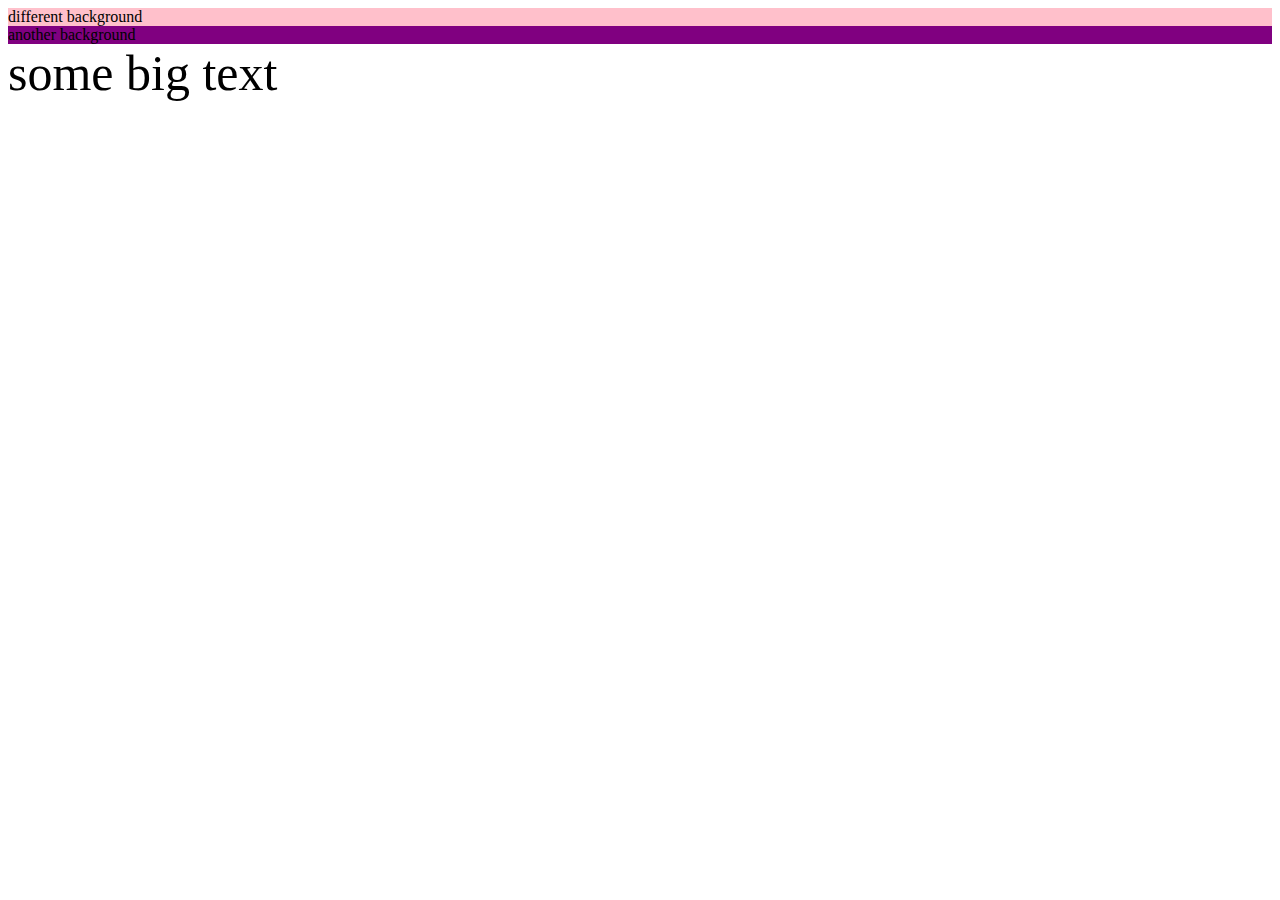
<file: decode/01_html-css/problem7/index.html>
<html>

<head>
    <link rel="stylesheet" type="text/css" href="style.css">
</head>
<style>
    .big{
        font-size: 50px;
    }
</style>
<body>
    <div class="pinkdiv">
        different background
    </div>
    <div class="purple">
        another background
    </div>
    <div class="big">
        some big text
    </div>
</body>

</html>
</file>
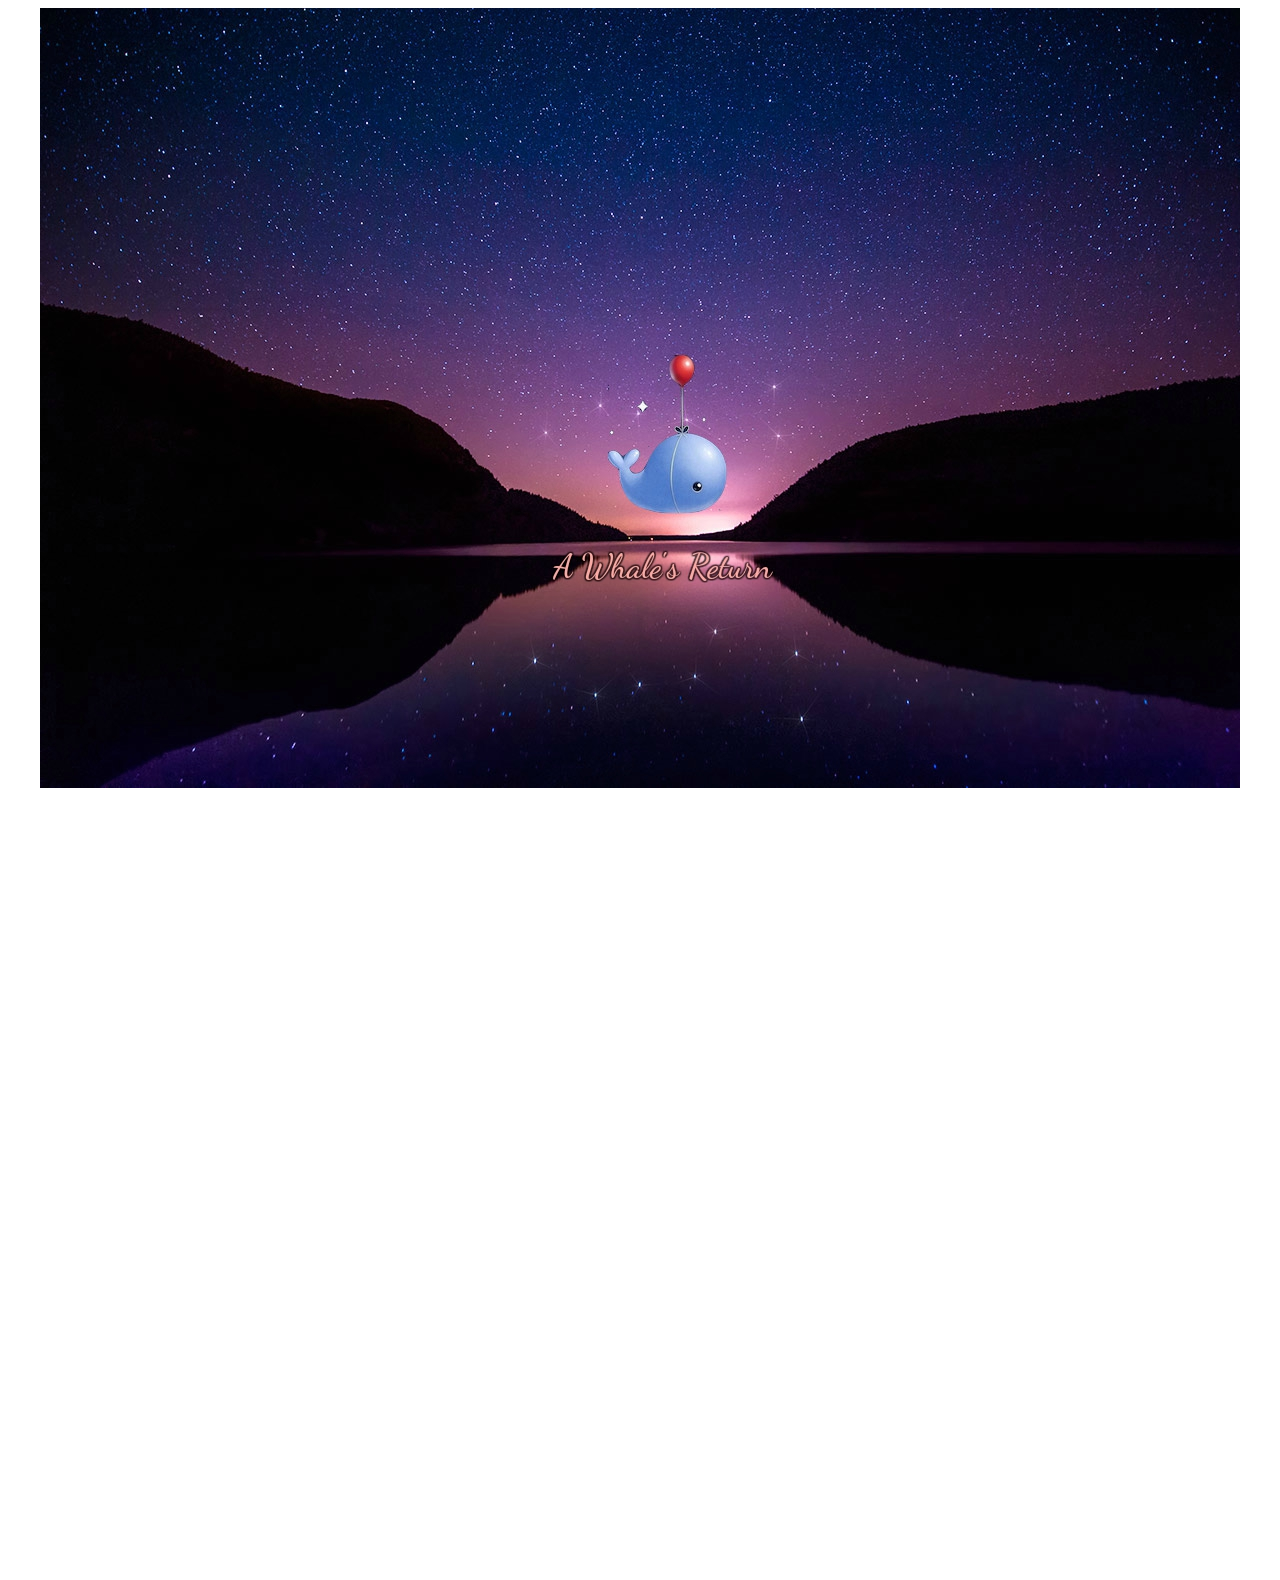
<file: decode/05_oop-game-project/tomFireTruckery/index.html>
<!doctype html>
<html lang="en">

        <style> #app{
            text-align: center;
        } 
            #Opening_img{
                display: block;
            margin-left: auto;
            margin-right: auto;
            }
            
        </style>

        <head>
            <meta charset="UTF-8">
            <meta http-equiv="X-UA-Compatible" content="ie=edge">
            <title>Exploding Kittens</title>
        </head>

        <body id = "main">

                <img src = "Opening.jpg" id ="Opening_img">

        <div id="app"></div>

     <script src="js/kittens.js" id = "game"></script>
    </body>
</html>
</file>
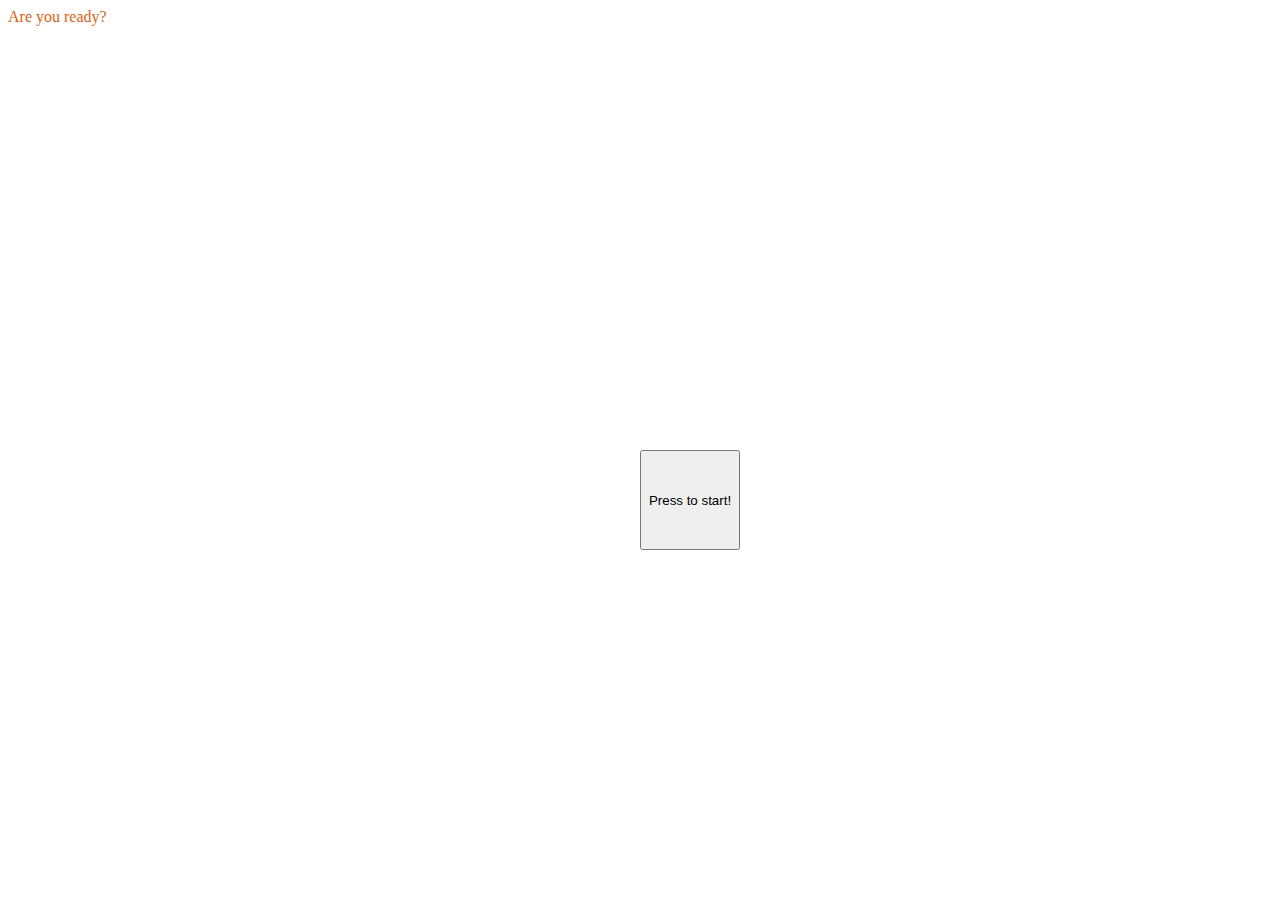
<file: decode/HTML Browser Game Exercises/Exercise 6/index.html>
<html>
    <head>
        <style>
            #mainDiv{
                color:rgb(235, 93, 12);
            }
            #startButton{
                position: absolute;
                height: 100px;
                width: 100px;
            }
            #playButton{
                position: absolute;
                height: 100px;
                width: 100px;
            }
            #resetButton{
                position: absolute;
                height: 100px;
                width: 100px;
            }
        </style>
        <body id= "mainBody">
            <div id="mainDiv"> Are you ready?</div>
            <button id="startButton">Press to start!</button>
            <button id="playButton">Click to win!</button>
            <button id="resetButton" onclick="resetgame()">Play Again?</button>
        </body>
    </head>
    <script src='main.js'></script>
</html>
</file>
<file: decode/01_html-css/problem7/style.css>
.pinkdiv {
    background-color: pink;
}
.purple {
    background-color: purple;
}
.big {
}
</file>
